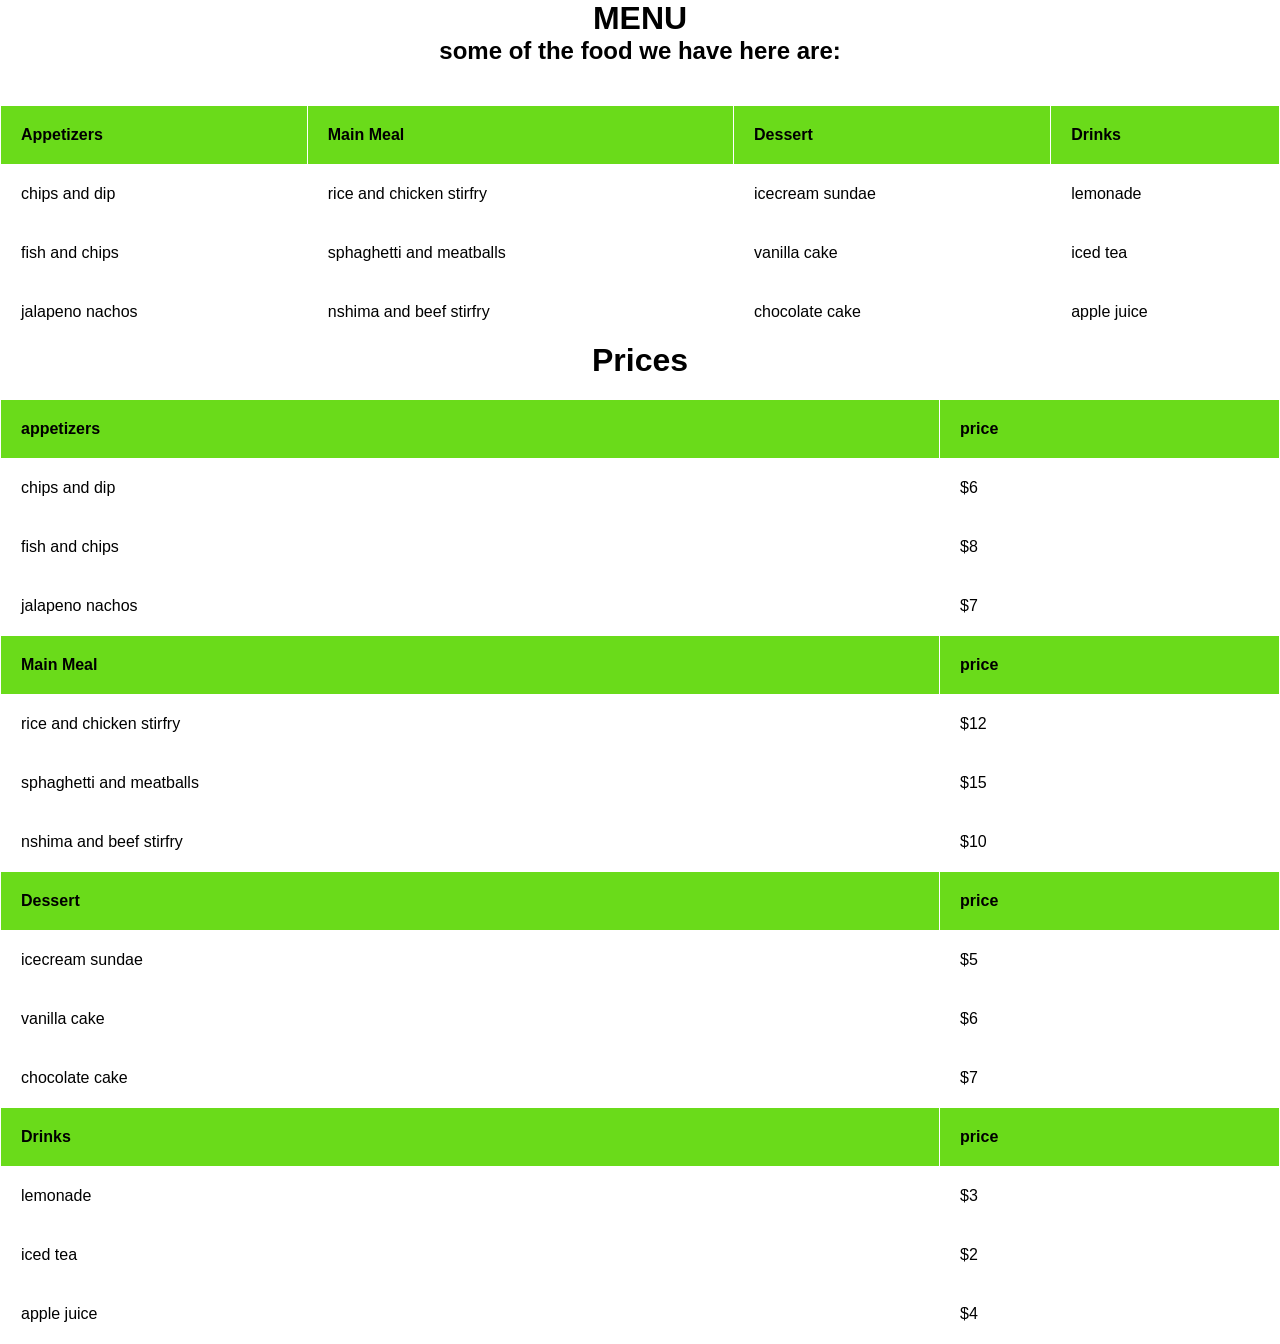
<file: Resturant menu.html>
<!DOCTYPE html>
<html>
<table id="menu">
    <head>
        <title>Restaurant Menu</title>
        <link rel="stylesheet" href="../First Page BG/fpbg.css"> 
    </head>
    <body>
        <h1> MENU</h1>
        <h2>some of the food we have here are:</h2>
        <table>
            <tr>
                <th>Appetizers</th>
                <th>Main Meal</th>
                <th>Dessert</th>
                <th>Drinks</th>
            </tr>
            <tr>
                <td>chips and dip</td>
                <td>rice and chicken stirfry</td>
                <td>icecream sundae</td>
                <td>lemonade</td>
                
            </tr>
            <tr>
                <td>fish and chips</td>
                <td>sphaghetti and meatballs</td>
                <td>vanilla cake</td>
                <td>iced tea</td>
                
            </tr>
            <tr>
                <td>jalapeno nachos</td>
                <td>nshima and beef stirfry</td>
                <td>chocolate cake</td>
                <td>apple juice</td>
                
            </tr>
        </table>
        <table>
            <h1>Prices</h1>
            <tr>
                <th>appetizers</th>
                <th>price</th>
            </tr>
            <tr>
                <td>chips and dip</td>
                <td>$6</td>
            </tr>
            <tr>
                <td>fish and chips</td>
                <td>$8</td>
            </tr>
            <tr>
                <td>jalapeno nachos</td>
                <td>$7</td>
            </tr>
            <tr>
                <th>Main Meal</th>
                <th>price</th>
            </tr>
            <tr>
                <td>rice and chicken stirfry</td>
                <td>$12</td>
            </tr>
            <tr>
                <td>sphaghetti and meatballs</td>
                <td>$15</td>
            </tr>
            <tr>
                <td>nshima and beef stirfry</td>
                <td>$10</td>
            </tr>
            <tr>
                <th>Dessert</th>
                <th>price</th>
            </tr>
            <tr>
                <td>icecream sundae</td>
                <td>$5</td>
            </tr>
            <tr>
                <td>vanilla cake</td>
                <td>$6</td>
            </tr>
            <tr>
                <td>chocolate cake</td>
                <td>$7</td>
            </tr>
            <tr>
                <th>Drinks</th>
                <th>price</th>
            </tr>
            <tr>
                <td>lemonade</td>
                <td>$3</td> 
            </tr>
            <tr>
                <td>iced tea</td>
                <td>$2</td>
            </tr>
            <tr>
                <td>apple juice</td>
                <td>$4</td>
            </tr>
        </table>
    </body>
</table>
</html>
</file>
<file: First Page BG/fpbg.css>
/* Background*/
* {
    margin: 0;
    padding: 0;
    box-sizing: border-box; /* Prevents layout sizing issues */
}

body {
    font-family: Arial, Helvetica, sans-serif;
    display: flex;
    flex-direction: column; 
    min-height: 100vh;
    position: relative;
    text-align: center;
}

.slideshow-container {
    width: 100%;
    position: fixed;
    margin: auto;
    top: 0; 
    left: 0;
    height: 100%;
    z-index: -1;
}

.slide {
    display: none;
    object-fit: cover;
}

.slide img {
    width: 100%;
    height: 100%;
    object-fit: cover;
}

.slide.active {
    display: flex;
    width: 100%;
    height: 100%;
}

/* Navbar */
.main {
    background-position: center;
    display: flex;
    justify-content: center;  
    align-items: center;      
    min-height: 100vh; 
}

#logo {
    color: aqua; 
    text-decoration: none; 
    font-size: 24px;
    font-weight: bold;
}

nav {
    display: flex;
    align-items: center;
    padding: 30px;
    background-color: darkgreen;
    gap: 30px;
    justify-content: space-between;
    width: 100%; 
}

nav ul {
    display: flex;
    list-style: none;
    gap: 30px;
    margin: 0;
    padding: 0;
}

nav a {
    text-decoration: none;
    color: rgb(214, 214, 214);
    transition: 0.5s;
}

nav a:hover {
    color: rgb(8, 98, 188);
}

/* Form */
.form-container {
    background: rgba(161, 155, 155, 0.25);
    backdrop-filter: blur(15px);
    -webkit-backdrop-filter: blur(15px);
    width: 100%;
    max-width: 420px;
    padding: 15px 20px;
    box-shadow: 0 8px 32px rgba(0, 0, 0, 0.3);
    border: 1px solid rgba(255, 255, 255, 0.3);
    border-radius: 3%;
    position: relative;   
    margin: 120px auto;   
    z-index: 10;  
}

.form-container h2 {
    margin: 0 0 10px;
    color: #cd712a;
    font-size: 28px;
    text-align: center;
    text-shadow: 1px 1px 4px rgba(0,0,0,0.4);
}

.form-container p {
    color: #000000;
    font-size: 14px;
    margin: 0 0 30px;
    text-align: center;
}

.input-group {
    margin-bottom: 6px;
    display: flex;
    flex-direction: column;
}

.input-group label {
    font-size: 13px;
    font-weight: 600;
    color: #f8f6f2;
    margin-bottom: 4px;
    text-transform: uppercase;
    letter-spacing: 0.5px;
}

.input-group input {
    padding: 12px;
    border: 1px solid rgba(255, 255, 255, 0.4);
    border-radius: 8px;
    background: rgba(114, 92, 92, 0.85);
    font-size: 13px;
    color: #000000;
    outline: none;
    transition: all 0.3s ease;
}

.input-group input:focus {
    border-color: #ff9f43;
    box-shadow: 0 0 8px rgba(255, 159, 67, 0.5);
}

.submit-btn {
    width: 100%;
    padding: 14px;
    background: #ad7a46;
    color: #695a5a;
    font-size: 16px;
    font-weight: bold;
    border: none;
    border-radius: 8px;
    cursor: pointer;
    box-shadow: 0 4px 15px rgba(172, 160, 149, 0.4);
    transition: all 0.3s ease;
}

.submit-btn:hover {
    background: #d5d7d6;
    transform: translateY(-1px);
}

::placeholder {
    color: black;
}

/* Menu*/
table {
    border-collapse: collapse;
    width: 100%;
    margin-top: 20px;
}

th, td {
    border: 1px solid hwb(0 100% 0%);
    padding: 20px;
    text-align: left;
}

th {
    background: hsl(95, 79%, 48%);
}

/* Video*/
video {
    position: fixed;
    right: 0;
    top: 0;
    width: 100%;
    height: 100%;
    object-fit: cover; 
    z-index: -2; 
}
</file>
